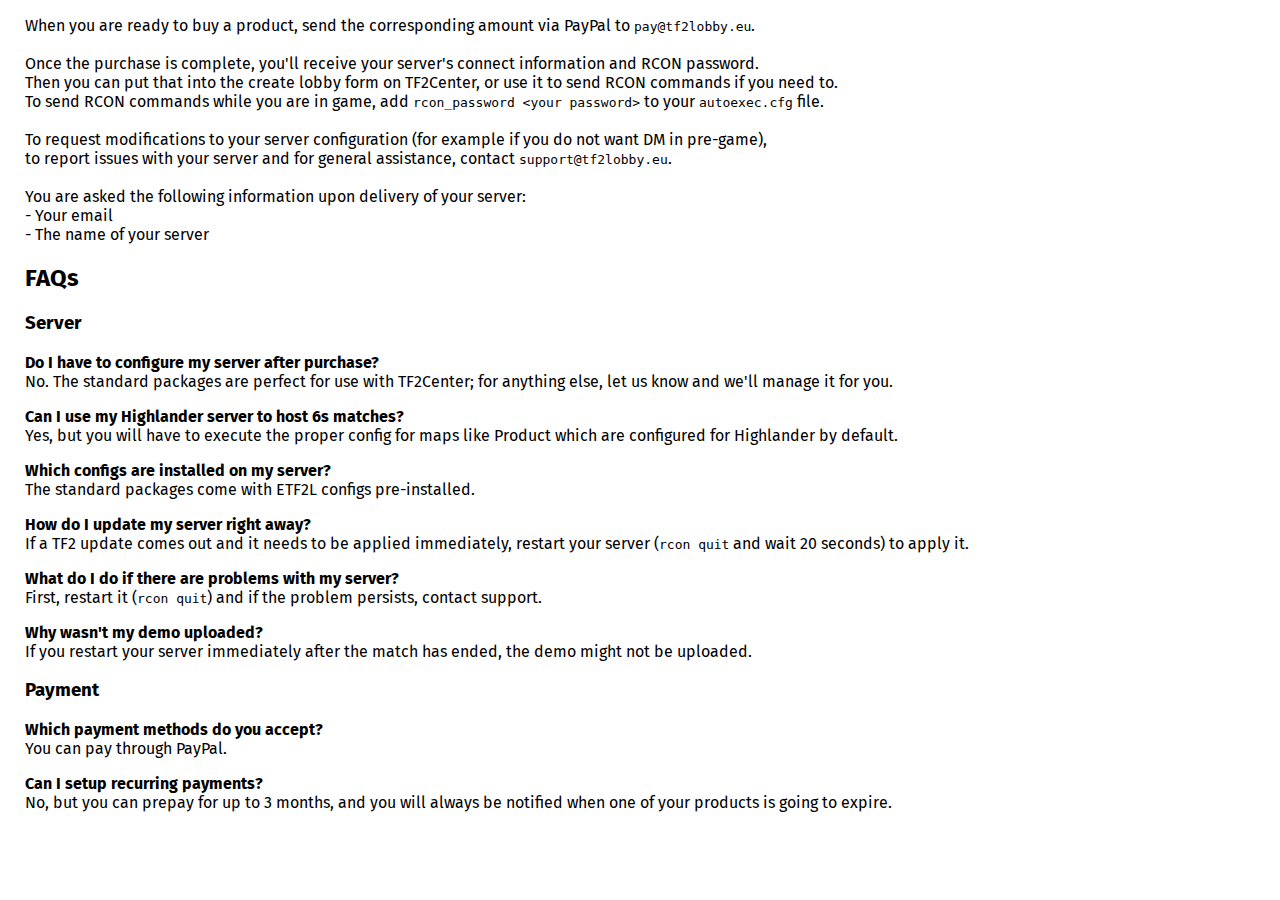
<file: help/index.html>
<!DOCTYPE html>
<html lang="en">
<head>
    <meta charset="UTF-8">

    <link rel="stylesheet" href="index.css">

    <title>Help Center - TF2 servers</title>
</head>
<body>
<p>
    When you are ready to buy a product, send the corresponding amount via PayPal to <code>pay@tf2lobby.eu</code>.
    <br><br>
    Once the purchase is complete, you'll receive your server's connect information and RCON password.
    <br>
    Then you can put that into the create lobby form on TF2Center, or use it to send RCON commands if you need to.
    <br>
    To send RCON commands while you are in game, add <code>rcon_password &lt;your password&gt;</code> to your <code>autoexec.cfg</code>
    file.
    <br><br>
    To request modifications to your server configuration (for example if you do not want DM in pre-game),<br>
    to report issues with your server and for general assistance, contact <code>support@tf2lobby.eu</code>.
    <br><br>
    You are asked the following information upon delivery of your server:
    <br>- Your email
    <br>- The name of your server
</p>

<h2>FAQs</h2>
<h3>Server</h3>
<p>
    <b>Do I have to configure my server after purchase?</b>
    <br>
    No. The standard packages are perfect for use with TF2Center; for anything else, let us know and we'll manage it for
    you.
</p>
<p>
    <b>Can I use my Highlander server to host 6s matches?</b>
    <br>
    Yes, but you will have to execute the proper config for maps like Product which are configured for Highlander by default.
</p>
<p>
    <b>Which configs are installed on my server?</b>
    <br>
    The standard packages come with ETF2L configs pre-installed.
</p>
<p>
    <b>How do I update my server right away?</b>
    <br>
    If a TF2 update comes out and it needs to be applied immediately, restart your server (<code>rcon quit</code> and
    wait 20 seconds) to apply it.
</p>
<p>
    <b>What do I do if there are problems with my server?</b>
    <br>
    First, restart it (<code>rcon quit</code>) and if the problem persists, contact support.
</p>
<p>
    <b>Why wasn't my demo uploaded?</b>
    <br>
    If you restart your server immediately after the match has ended, the demo might not be uploaded.
</p>
<h3>Payment</h3>
<p>
    <b>Which payment methods do you accept?</b>
    <br>
    You can pay through PayPal.
</p>
<p>
    <b>Can I setup recurring payments?</b>
    <br>
    No, but you can prepay for up to 3 months, and you will always be notified when one of your products is going to expire.
</p>
</body>
</html>
</file>
<file: help/index.css>
@import url("https://fonts.googleapis.com/css?family=Fira+Sans");

body {
    font-family: "Fira Sans", sans-serif;
    margin-left: 25px;
}
</file>
